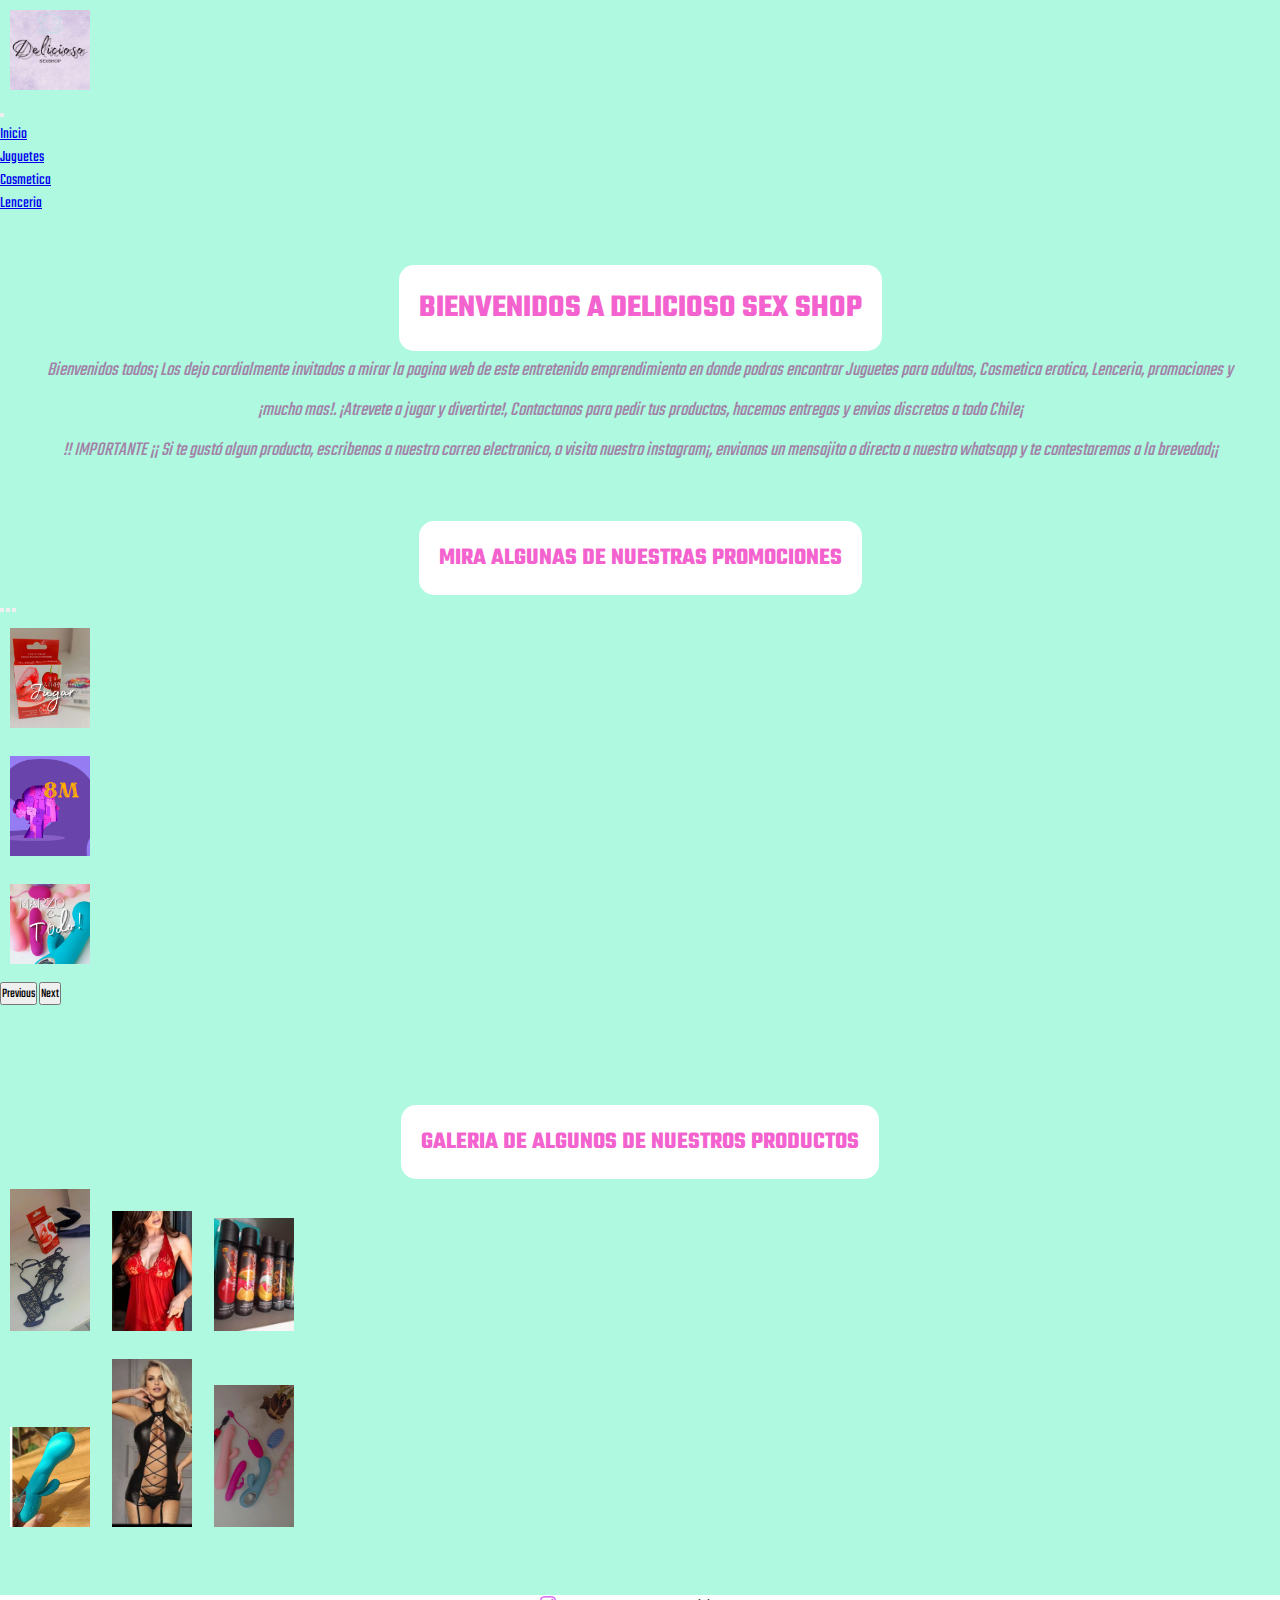
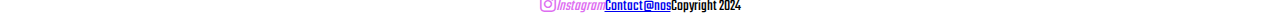
<file: index.html>
<!DOCTYPE html>
<html lang="en">

<head>
    <meta charset="UTF-8">
    <meta http-equiv="X-UA-Compatible" content="IE=edge">
    <meta name="viewport" content="width=device-width, initial-scale=1.0">

    <title>Inicio-Delicioso Sex Shop</title>
    <meta name="description" content="Conoce nuestros productos">
    <meta name="keywords" content="Sex shop Online, Vibradores, Lenceria, Aceite de masajes, Juegos para adultos">
    <link rel="shortcut icon" href="./images/nuevo-logo.jpg" type="image/x-icon">

    <link href="https://cdn.jsdelivr.net/npm/bootstrap@5.3.0-alpha1/dist/css/bootstrap.min.css" rel="stylesheet"
        integrity="sha384-GLhlTQ8iRABdZLl6O3oVMWSktQOp6b7In1Zl3/Jr59b6EGGoI1aFkw7cmDA6j6gD" crossorigin="anonymous">

    <link rel="stylesheet" href="https://cdn.jsdelivr.net/npm/bootstrap-icons@1.10.3/font/bootstrap-icons.css">

    <link rel="stylesheet" href="./css/style.css">
</head>

<body>

    <header>
        <nav class="navbar navbar-expand-lg bg-body-tertiary">
            <div class="container-fluid">
                <a class="barra" href="./index.html"><img src="./images/nuevo-logo.jpg" alt="logo"></a>
                <button class="navbar-toggler" type="button" data-bs-toggle="collapse" data-bs-target="#navbarNav"
                    aria-controls="navbarNav" aria-expanded="false" aria-label="Toggle navigation">
                    <span class="navbar-toggler-icon"></span>
                </button>
                <div class="collapse navbar-collapse" id="navbarNav">
                    <ul class="navbar-nav">
                        <li class="nav-item">
                            <a class="nav-link active" aria-current="page" href="./index.html">Inicio</a>
                        </li>
                        <li class="nav-item">
                            <a class="nav-link" href="./pages/juguetes.html">Juguetes</a>
                        </li>
                        <li class="nav-item">
                            <a class="nav-link" href="./pages/cosmetica.html">Cosmetica</a>
                        </li>
                        <li class="nav-item">
                            <a class="nav-link" href="./pages/lenceria.html">Lenceria</a>
                        </li>
                        <!-- <li class="nav-item">
                            <a class="nav-link" href="./pages/contacto.html">Contacto</a>
                        </li> -->

                    </ul>
                </div>
            </div>
        </nav>
    </header>


    <main>

        <section class="titulo">
            <h1>BIENVENIDOS A DELICIOSO SEX SHOP</h1>
        </section>

        <section class="textoPrincipal">
            <p class="parrafoBienvenida">Bienvenidos todos¡ Los dejo cordialmente invitados a mirar la pagina web de
                este entretenido emprendimiento
                en donde podras encontrar Juguetes para adultos, Cosmetica erotica, Lenceria, promociones y ¡mucho mas!.
                ¡Atrevete a jugar y divertirte!, Contactanos para pedir tus productos, hacemos entregas y
                envios discretos a todo Chile¡
            </p>

            <p class="parrafoBienvenida">!! IMPORTANTE ¡¡ Si te gustó algun producto, escribenos a nuestro correo
                electronico, o visita
                nuestro instagram¡, envianos un mensajito o directo a nuestro whatsapp y te contestaremos a la
                brevedad¡¡
            </p>
        </section>


        <section class="titulo2">
            <h2>MIRA ALGUNAS DE NUESTRAS PROMOCIONES</h2>
        </section>

        <div class="container">

            <div id="carouselExampleIndicators" class="carousel slide">
                <div class="carousel-indicators">
                    <button type="button" data-bs-target="#carouselExampleIndicators" data-bs-slide-to="0"
                        class="active" aria-current="true" aria-label="Slide 1"></button>
                    <button type="button" data-bs-target="#carouselExampleIndicators" data-bs-slide-to="1"
                        aria-label="Slide 2"></button>
                    <button type="button" data-bs-target="#carouselExampleIndicators" data-bs-slide-to="2"
                        aria-label="Slide 3"></button>
                </div>
                <div class="carousel-inner">
                    <div class="carousel-item active">
                        <img src="./images/Imagen de WhatsApp 2024-03-18 a las 13.50.22_78fe15f8.jpg"
                            class="d-block w-100" alt="promo1">
                    </div>
                    <div class="carousel-item">
                        <img src="./images/Imagen de WhatsApp 2024-03-18 a las 13.50.22_8f7ffa3a.jpg"
                            class="d-block w-100" alt="promo2">
                    </div>
                    <div class="carousel-item">
                        <img src="./images/Imagen de WhatsApp 2024-03-18 a las 13.50.22_cc2c54a4.jpg"
                            class="d-block w-100" alt="promo3">
                    </div>
                </div>

                <button class="carousel-control-prev" type="button" data-bs-target="#carouselExampleIndicators"
                    data-bs-slide="prev">
                    <span class="carousel-control-prev-icon" aria-hidden="true"></span>
                    <span class="visually-hidden">Previous</span>
                </button>
                <button class="carousel-control-next" type="button" data-bs-target="#carouselExampleIndicators"
                    data-bs-slide="next">
                    <span class="carousel-control-next-icon" aria-hidden="true"></span>
                    <span class="visually-hidden">Next</span>
                </button>
            </div>
        </div>
        <div>
            <div class="titulo2">
                <h2>GALERIA DE ALGUNOS DE NUESTROS PRODUCTOS</h2>
            </div>
            <section class="container">
                <div class="row mt-7 gap-4 gap-md-0">
                    <img class="col-md-4 img-1" src="./images/antifaz-orejas-guinda.jpg" alt="galeria">
                    <img class="col-md-4 img-1" src="./images/lenceriasexyrojo.jpg" alt="galeria">
                    <img class="col-md-4 img-1" src="./images/lubsabor.jpg" alt="galeria">
                </div>
                <div class="row mt-4 gap-4 gap-md-0">
                    <img class="col-md-4 img-1" src="./images/pico-turqueza.jpg" alt="galeria">
                    <img class="col-md-4 img-1" src="./images/lencerianegra2.jpg" alt="galeria">
                    <img class="col-md-4 img-1" src="./images/multiples-picos.jpg" alt="galeria">
                </div>

            </section>
        </div>




    </main>


    <footer class="pieDePagina">
        <a class="pie" target="_blank" href="https:/www.instagram.com/delicioso.tienda.online"><i
                class="bi bi-instagram">Instagram</i></a>
        <br>
        <a target="_blank" href="mailito:delicioso.tiendaonline@gmail.com">Contact@nos</a>
        <br>
        <p>Copyright 2024</p>
    </footer>


    <script src="https://cdn.jsdelivr.net/npm/bootstrap@5.3.0-alpha1/dist/js/bootstrap.bundle.min.js"
        integrity="sha384-w76AqPfDkMBDXo30jS1Sgez6pr3x5MlQ1ZAGC+nuZB+EYdgRZgiwxhTBTkF7CXvN"
        crossorigin="anonymous"></script>
</body>

</html>
</file>
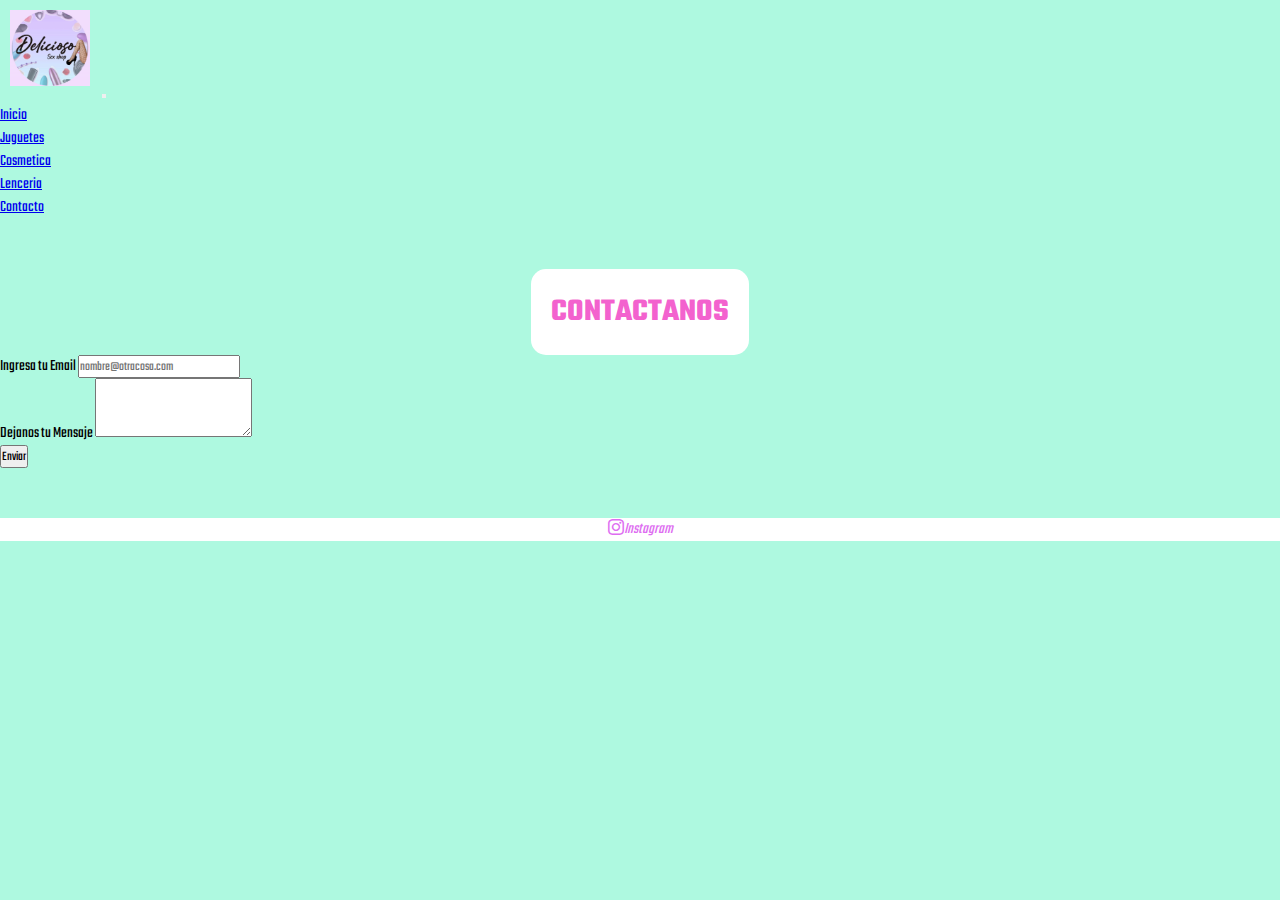
<file: pages/contacto.html>
<!DOCTYPE html>
<html lang="en">

<head>
  <meta charset="UTF-8">
  <meta http-equiv="X-UA-Compatible" content="IE=edge">
  <meta name="viewport" content="width=device-width, initial-scale=1.0">

  <title>Contacto-Delicioso Sex Shop</title>
  <meta name="description" content="Contáctanos o llamanos o escribenos">
  <meta name="keywords" content="Sex shop Online, Vibradores, Lenceria, Aceite de masajes, Juegos para adultos">
  <link rel="shortcut icon" href="../images/logodeliciososincolor.jpg" type="image/x-icon">

  <link href="https://cdn.jsdelivr.net/npm/bootstrap@5.3.0-alpha1/dist/css/bootstrap.min.css" rel="stylesheet"
    integrity="sha384-GLhlTQ8iRABdZLl6O3oVMWSktQOp6b7In1Zl3/Jr59b6EGGoI1aFkw7cmDA6j6gD" crossorigin="anonymous">

  <link rel="stylesheet" href="https://cdn.jsdelivr.net/npm/bootstrap-icons@1.10.3/font/bootstrap-icons.css">

  <link rel="stylesheet" href="../css/style.css">

</head>


<body>

  <header>
    <nav class="navbar navbar-expand-lg bg-body-tertiary">
      <div class="container-fluid">
        <a class="navbar-brand" href="../index.html"><img src="../images/logodeliciososincolor.jpg" alt="logo"></a>
        <button class="navbar-toggler" type="button" data-bs-toggle="collapse" data-bs-target="#navbarNav"
          aria-controls="navbarNav" aria-expanded="false" aria-label="Toggle navigation">
          <span class="navbar-toggler-icon"></span>
        </button>
        <div class="collapse navbar-collapse" id="navbarNav">
          <ul class="navbar-nav">
            <li class="nav-item">
              <a class="nav-link active" aria-current="page" href="../index.html">Inicio</a>
            </li>
            <li class="nav-item">
              <a class="nav-link" href="./juguetes.html">Juguetes</a>
            </li>
            <li class="nav-item">
              <a class="nav-link" href="./cosmetica.html">Cosmetica</a>
            </li>
            <li class="nav-item">
              <a class="nav-link" href="./lenceria.html">Lenceria</a>
            </li>
            <li class="nav-item">
              <a class="nav-link" href="./contacto.html">Contacto</a>
            </li>
          </ul>
        </div>
      </div>
    </nav>
  </header>

  <main>

    <section class="titulo">
      <h1>CONTACTANOS</h1>
    </section>

    <div class="container">
      <form>
        <div class="form-fondo">
          <div class="mb-3">
            <label for="exampleFormControlInput1" class="form-label">Ingresa tu Email</label>
            <input type="email" class="form-control" id="exampleFormControlInput1" placeholder="nombre@otracosa.com">
          </div>
          <div class="mb-3">
            <label for="exampleFormControlTextarea1" class="form-label">Dejanos tu Mensaje</label>
            <textarea class="form-control" id="exampleFormControlTextarea1" rows="3"></textarea>
          </div>
          <div class="btn">
            <button type="button" class="btn btn-light">Enviar</button>
          </div>
        </div>
      </form>
    </div>

  </main>

  <footer class="pieDePagina">
    <a class="pie" target="_blank" href="https:/www.instagram.com/delicioso.tienda.online"><i
        class="bi bi-instagram">Instagram</i></a>
  </footer>


  <script src="https://cdn.jsdelivr.net/npm/bootstrap@5.3.0-alpha1/dist/js/bootstrap.bundle.min.js"
    integrity="sha384-w76AqPfDkMBDXo30jS1Sgez6pr3x5MlQ1ZAGC+nuZB+EYdgRZgiwxhTBTkF7CXvN"
    crossorigin="anonymous"></script>

</body>

</html>
</file>
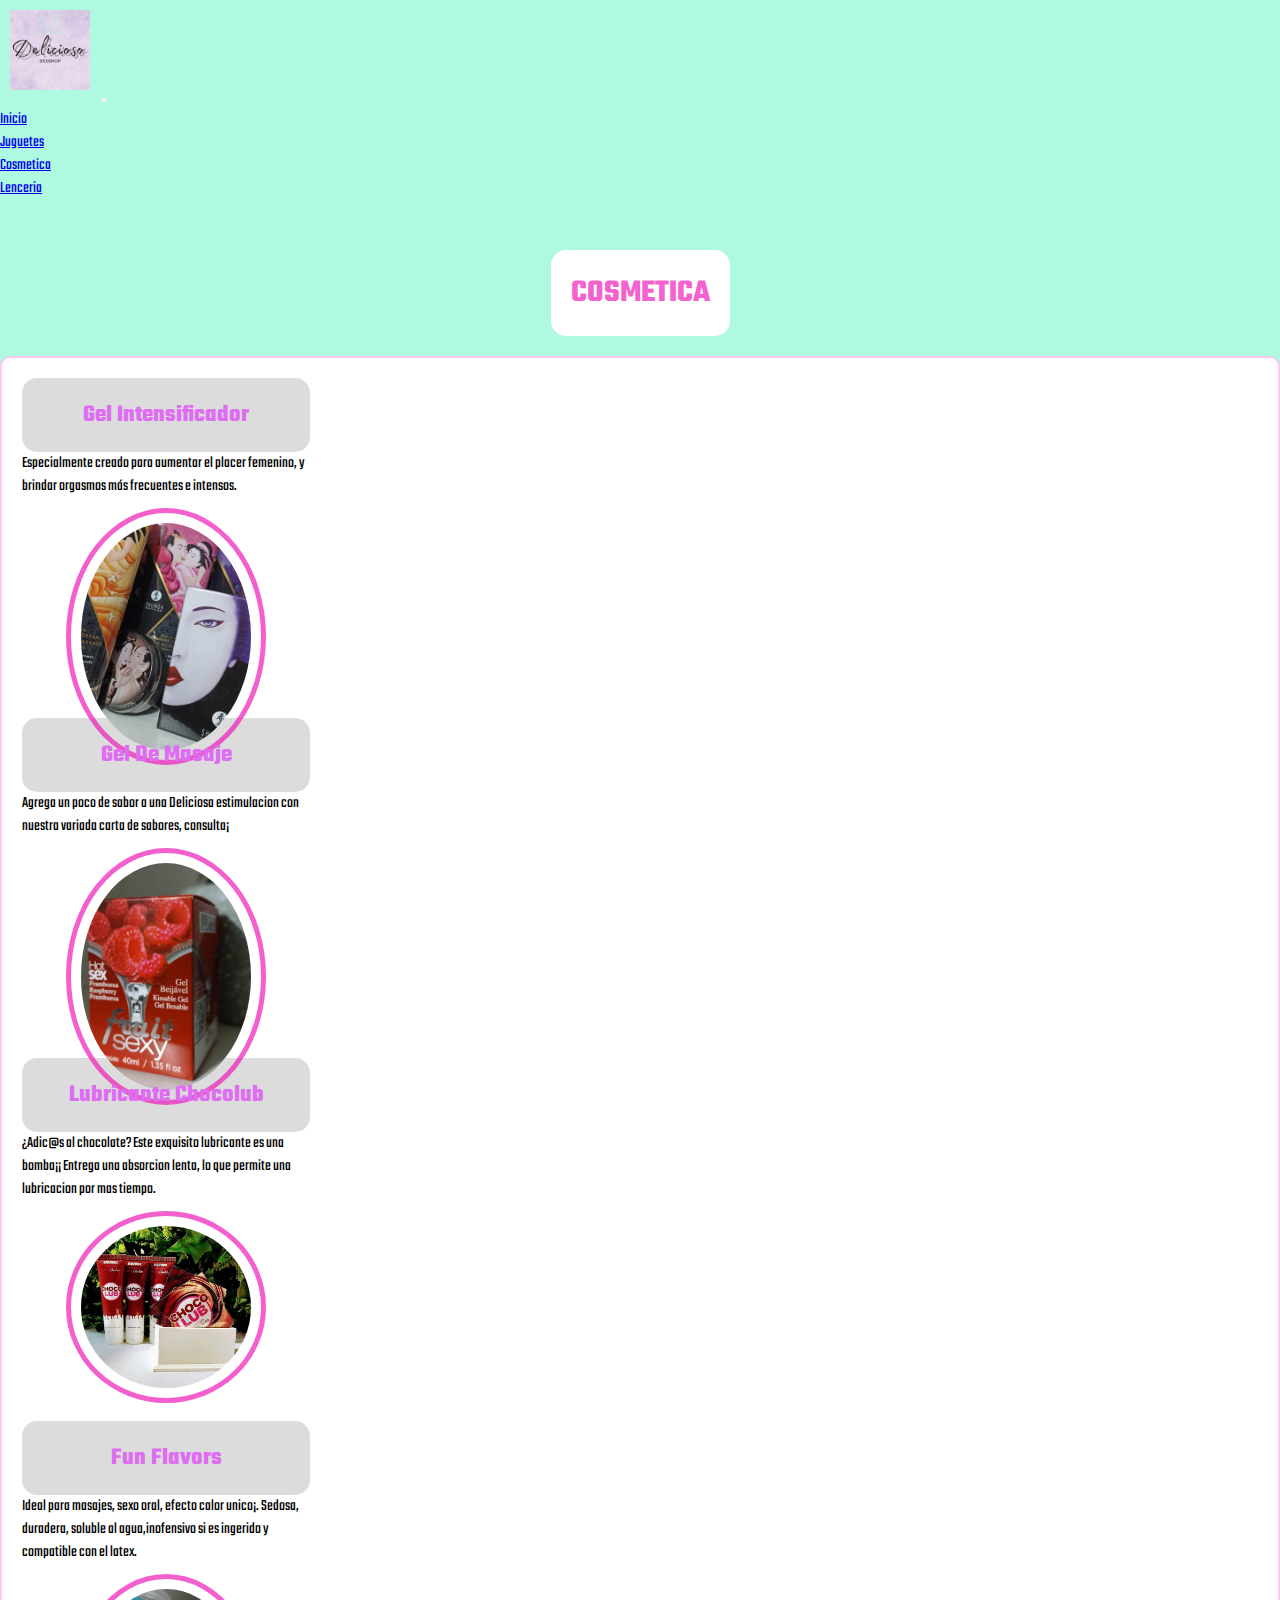
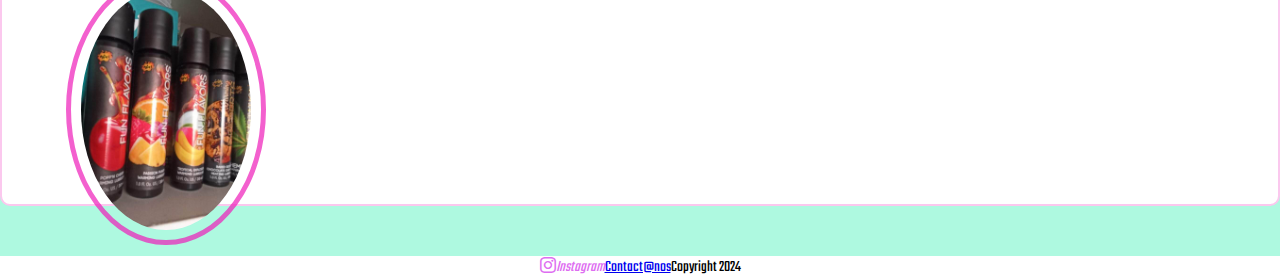
<file: pages/cosmetica.html>
<!DOCTYPE html>
<html lang="en">

<head>
  <meta charset="UTF-8">
  <meta http-equiv="X-UA-Compatible" content="IE=edge">
  <meta name="viewport" content="width=device-width, initial-scale=1.0">

  <title>Cosmetica-Delicioso Sex Shop</title>
  <meta name="description" content="Cosmética para adultos">
  <meta name="keywords" content="Sex shop Online, Vibradores, Lenceria, Aceite de masajes, Juegos para adultos">
  <link rel="shortcut icon" href="../images/nuevo-logo.jpg" type="image/x-icon">

  <link href="https://cdn.jsdelivr.net/npm/bootstrap@5.3.0-alpha1/dist/css/bootstrap.min.css" rel="stylesheet"
    integrity="sha384-GLhlTQ8iRABdZLl6O3oVMWSktQOp6b7In1Zl3/Jr59b6EGGoI1aFkw7cmDA6j6gD" crossorigin="anonymous">

    <link rel="stylesheet" href="https://cdn.jsdelivr.net/npm/bootstrap-icons@1.10.3/font/bootstrap-icons.css">

  <link rel="stylesheet" href="../css/style.css">

</head>

<body>

  <header>
    <nav class="navbar navbar-expand-lg bg-body-tertiary">
      <div class="container-fluid">
        <a class="brand" href="../index.html"><img src="../images/nuevo-logo.jpg" alt="logo"></a>
        <button class="navbar-toggler" type="button" data-bs-toggle="collapse" data-bs-target="#navbarNav"
          aria-controls="navbarNav" aria-expanded="false" aria-label="Toggle navigation">
          <span class="navbar-toggler-icon"></span>
        </button>
        <div class="collapse navbar-collapse" id="navbarNav">
          <ul class="navbar-nav">
            <li class="nav-item">
              <a class="nav-link active" aria-current="page" href="../index.html">Inicio</a>
            </li>
            <li class="nav-item">
              <a class="nav-link" href="../pages/juguetes.html">Juguetes</a>
            </li>
            <li class="nav-item">
              <a class="nav-link" href="../pages/cosmetica.html">Cosmetica</a>
            </li>
            <li class="nav-item">
              <a class="nav-link" href="../pages/lenceria.html">Lenceria</a>
            </li>
            <!-- <li class="nav-item">
              <a class="nav-link" href="../pages/contacto.html">Contacto</a>
            </li> -->
            
          </ul>
        </div>
      </div>
    </nav>
  </header>
  </header>


  <main>

    <section class="titulo">
      <h1>COSMETICA</h1>
    </section>

    <section class="tarjetas">

      <div class="container">
        <div class="row estilos-row gap-4">

          <div class="card border-warning" style="width: 18rem;">
            <div class="card-body">
              <h2 class="card-title">Gel Intensificador</h2>
              <p class="card-text">Especialmente creado para aumentar el placer femenino, y brindar orgasmos más
                frecuentes e intensos.</p>
            </div>
            <div class="card-img">
              <img src="../images/aceitemasaje.jpg" alt="producto" class="card-img-top">
            </div>
          </div>

          <div class="card border-warning" style="width: 18rem;">
            <div class="card-body">
              <h2 class="card-title">Gel De Masaje</h2>
              <p class="card-text">Agrega un poco de sabor a una Deliciosa estimulacion con nuestra variada carta de
                sabores, consulta¡</p>
            </div>
            <div class="card-img">
              <img src="../images/gelmasagefram.jpg" alt="producto" class="card-img-top">
            </div>
          </div>


          <div class="card border-warning" style="width: 18rem;">
            <div class="card-body">
              <h2 class="card-title">Lubricante Chocolub</h2>
              <p class="card-text">¿Adic@s al chocolate? Este exquisito lubricante es una bomba¡¡ Entrega una absorcion
                lenta, lo que permite una lubricacion por mas tiempo.</p>
            </div>
            <div class="card-img">
              <img src="../images/lubricantesaborchocolate.jpg" alt="producto" class="card-img-top">
            </div>
          </div>

          <div class="card border-warning" style="width: 18rem;">
            <div class="card-body">
              <h2 class="card-title">Fun Flavors</h2>
              <p class="card-text">Ideal para masajes, sexo oral, efecto calor unico¡. Sedosa, duradera, soluble al
                agua,inofensivo si es ingerido y compatible con el latex.</p>
            </div>
            <div class="card-img">
              <img src="../images/lubsabor.jpg" alt="producto" class="card-img-top">
            </div>
          </div>


        </div>
      </div>

    </section>

  </main>


  <footer class="pieDePagina">
    <a class="pie" target="_blank" href="https:/www.instagram.com/delicioso.tienda.online"><i
            class="bi bi-instagram">Instagram</i></a>
    <br>
    <a target="_blank" href="mailito:delicioso.tiendaonline@gmail.com">Contact@nos</a>
    <br>
    <p>Copyright 2024</p>
</footer>


  <script src="https://cdn.jsdelivr.net/npm/bootstrap@5.3.0-alpha1/dist/js/bootstrap.bundle.min.js"
    integrity="sha384-w76AqPfDkMBDXo30jS1Sgez6pr3x5MlQ1ZAGC+nuZB+EYdgRZgiwxhTBTkF7CXvN"
    crossorigin="anonymous"></script>
</body>

</html>
</file>
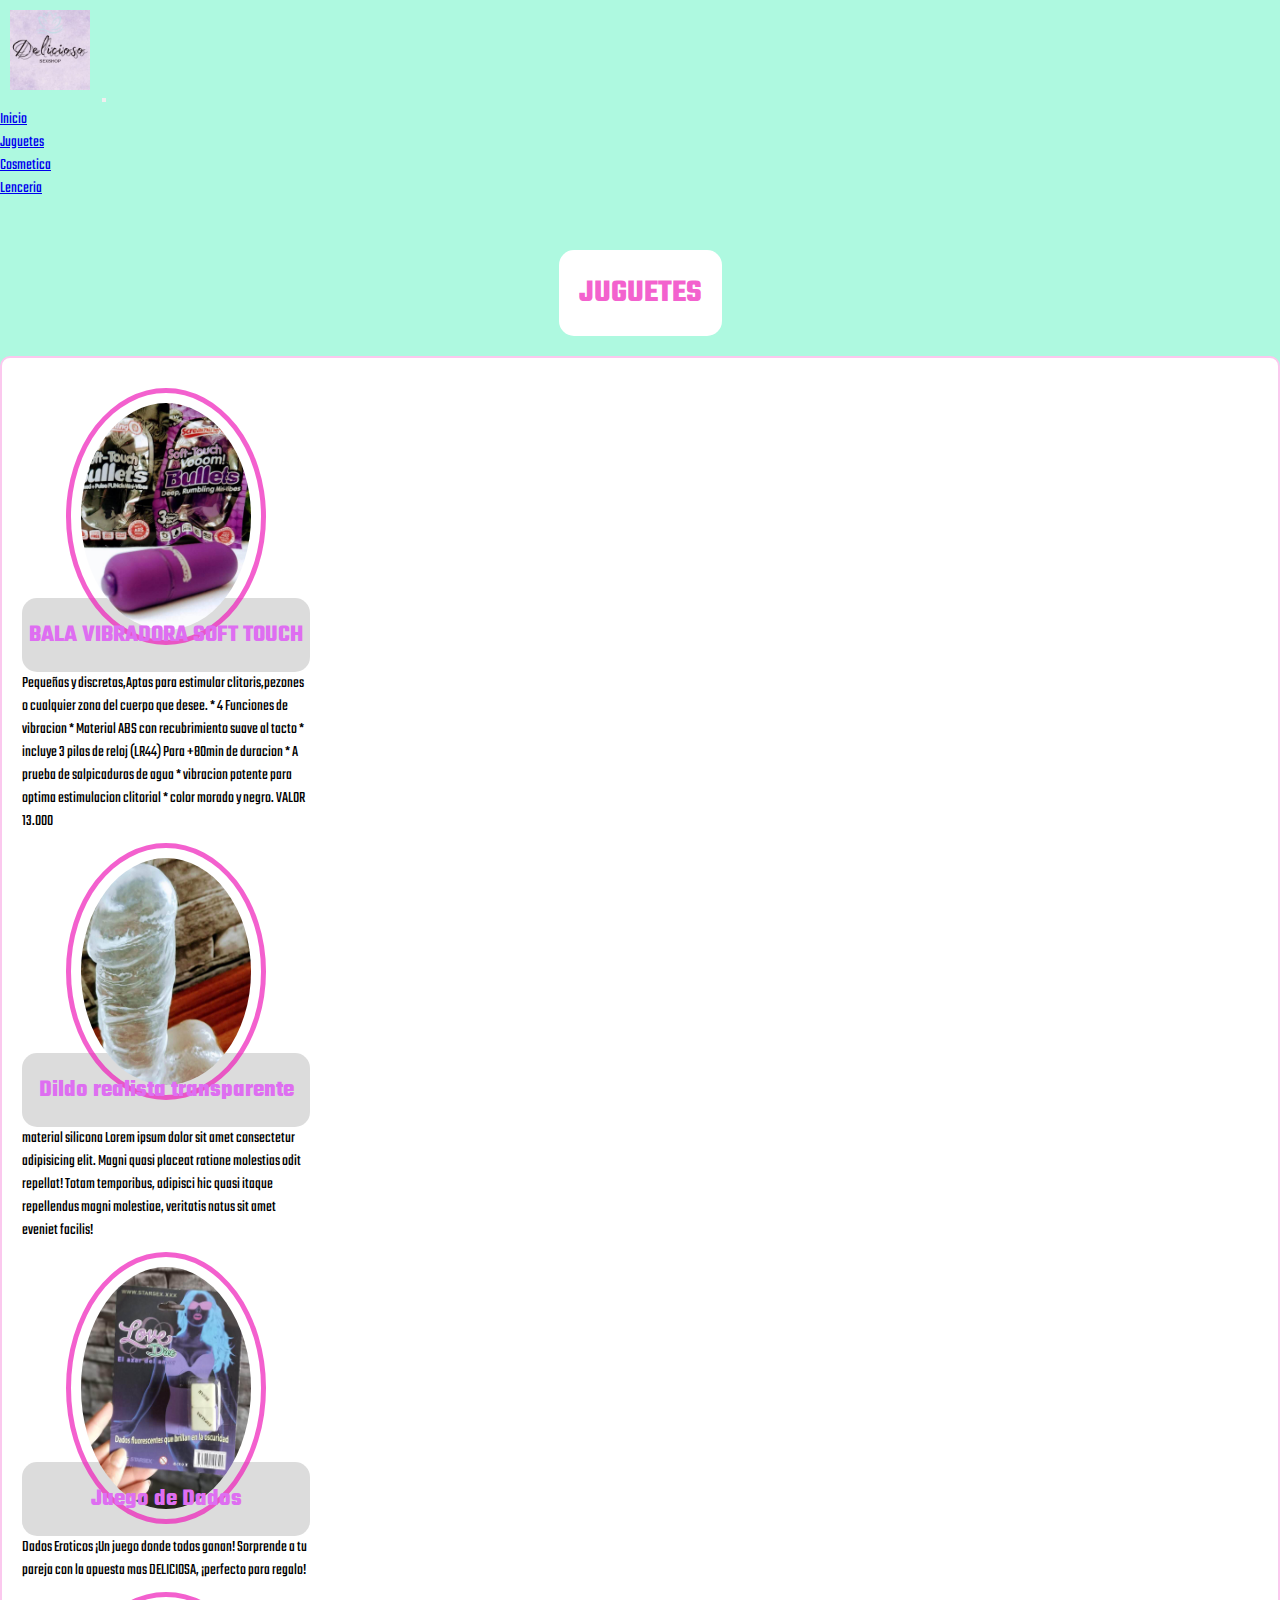
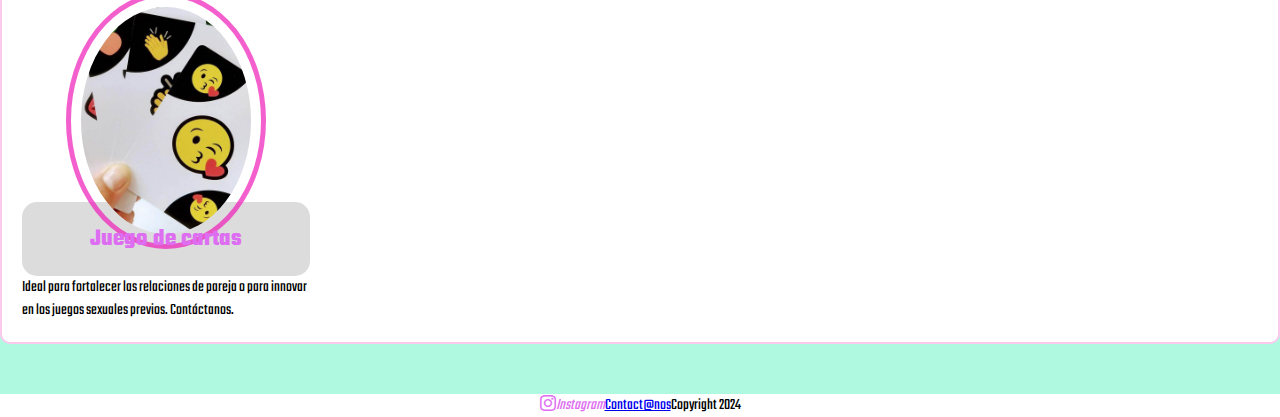
<file: pages/juguetes.html>
<!DOCTYPE html>
<html lang="en">

<head>
  <meta charset="UTF-8">
  <meta http-equiv="X-UA-Compatible" content="IE=edge">
  <meta name="viewport" content="width=device-width, initial-scale=1.0">

  <title>Juguetes-Delicioso Sex Shop</title>
  <meta name="description" content="Entretencion y Juguetes para adultos">
  <meta name="keywords" content="Sex shop Online, Vibradores, Lenceria, Aceite de masajes, Juegos para adultos">
  <link rel="shortcut icon" href="../images/nuevo-logo.jpg" type="image/x-icon">

  <link href="https://cdn.jsdelivr.net/npm/bootstrap@5.3.0-alpha1/dist/css/bootstrap.min.css" rel="stylesheet"
    integrity="sha384-GLhlTQ8iRABdZLl6O3oVMWSktQOp6b7In1Zl3/Jr59b6EGGoI1aFkw7cmDA6j6gD" crossorigin="anonymous">

  <link rel="stylesheet" href="https://cdn.jsdelivr.net/npm/bootstrap-icons@1.10.3/font/bootstrap-icons.css">

  <link rel="stylesheet" href="../css/style.css">
</head>

<body>

  <header>
    <nav class="navbar navbar-expand-lg bg-body-tertiary">
      <div class="container-fluid">
        <a class="brand" href="../index.html"><img src="../images/nuevo-logo.jpg" alt="logo"></a>
        <button class="navbar-toggler" type="button" data-bs-toggle="collapse" data-bs-target="#navbarNav"
          aria-controls="navbarNav" aria-expanded="false" aria-label="Toggle navigation">
          <span class="navbar-toggler-icon"></span>
        </button>
        <div class="collapse navbar-collapse" id="navbarNav">
          <ul class="navbar-nav">
            <li class="nav-item">
              <a class="nav-link active" aria-current="page" href="../index.html">Inicio</a>
            </li>
            <li class="nav-item">
              <a class="nav-link" href="../pages/juguetes.html">Juguetes</a>
            </li>
            <li class="nav-item">
              <a class="nav-link" href="../pages/cosmetica.html">Cosmetica</a>
            </li>
            <li class="nav-item">
              <a class="nav-link" href="../pages/lenceria.html">Lenceria</a>
            </li>
            <!--<li class="nav-item">
              <a class="nav-link" href="../pages/contacto.html">Contacto</a>
            </li> -->
            
          </ul>
        </div>
      </div>
    </nav>
  </header>


  <main>

    <section class="titulo">
      <h1>JUGUETES</h1>
    </section>
    <div class="container">
      <div class="row estilos-row gap-4">

        <div class="card border-info" style="width: 18rem;">
          <div class="card-img">
            <img src="../images/balavibradora.jpg" alt="producto" class="card-img-top">
          </div>
          <div class="card-body">
            <h2 class="card-title">BALA VIBRADORA SOFT TOUCH</h2>
            <p class="card-text">
               Pequeñas y discretas,Aptas para estimular clitoris,pezones
               o cualquier zona del cuerpo que desee.
            
              * 4 Funciones de vibracion 
              * Material ABS con recubrimiento suave al tacto 
              * incluye 3 pilas de reloj (LR44) Para +80min de duracion
              * A prueba de salpicaduras de agua
              * vibracion potente para optima estimulacion clitorial
              * color morado y negro.
              VALOR 13.000
            </p>
          </div>
        </div>

        <div class="card border-info" style="width: 18rem;">
          <div class="card-img">
            <img src="../images/consolador.jpg" alt="producto" class="card-img-top">
          </div>
          <div class="card-body">
            <h2 class="card-title">Dildo realista transparente</h2>
            <p class="card-text">material silicona Lorem ipsum dolor sit amet consectetur adipisicing elit. Magni quasi placeat ratione molestias odit repellat! Totam temporibus, adipisci hic quasi itaque repellendus magni molestiae, veritatis natus sit amet eveniet facilis!</p>
          </div>
        </div>


        <div class="card border-info" style="width: 18rem;">
          <div class="card-img">
            <img src="../images/juegodedados.jpg" alt="producto" class="card-img-top">
          </div>
          <div class="card-body">
            <h2 class="card-title">Juego de Dados</h2>
            <p class="card-text">Dados Eroticos ¡Un juego donde todos ganan! Sorprende a tu pareja con la
              apuesta mas DELICIOSA, ¡perfecto para regalo!</p>
          </div>
        </div>

        <div class="card border-info" style="width: 18rem;">
          <div class="card-img">
            <img src="../images/juegodecartas.jpg" alt="producto" class="card-img-top">
          </div>
          <div class="card-body">
            <h2 class="card-title">Juego de cartas</h2>
            <p class="card-text">Ideal para fortalecer las relaciones de pareja o para innovar en los juegos sexuales
              previos. Contáctanos.</p>
          </div>
        </div>
      </div>
    </div>
  </main>


  <footer class="pieDePagina">
    <a class="pie" target="_blank" href="https:/www.instagram.com/delicioso.tienda.online"><i
            class="bi bi-instagram">Instagram</i></a>
    <br>
    <a target="_blank" href="mailito:delicioso.tiendaonline@gmail.com">Contact@nos</a>
    <br>
    <p>Copyright 2024</p>
</footer>

  <script src="https://cdn.jsdelivr.net/npm/bootstrap@5.3.0-alpha1/dist/js/bootstrap.bundle.min.js"
    integrity="sha384-w76AqPfDkMBDXo30jS1Sgez6pr3x5MlQ1ZAGC+nuZB+EYdgRZgiwxhTBTkF7CXvN" crossorigin="anonymous">
    </script>

</body>

</html>
</file>
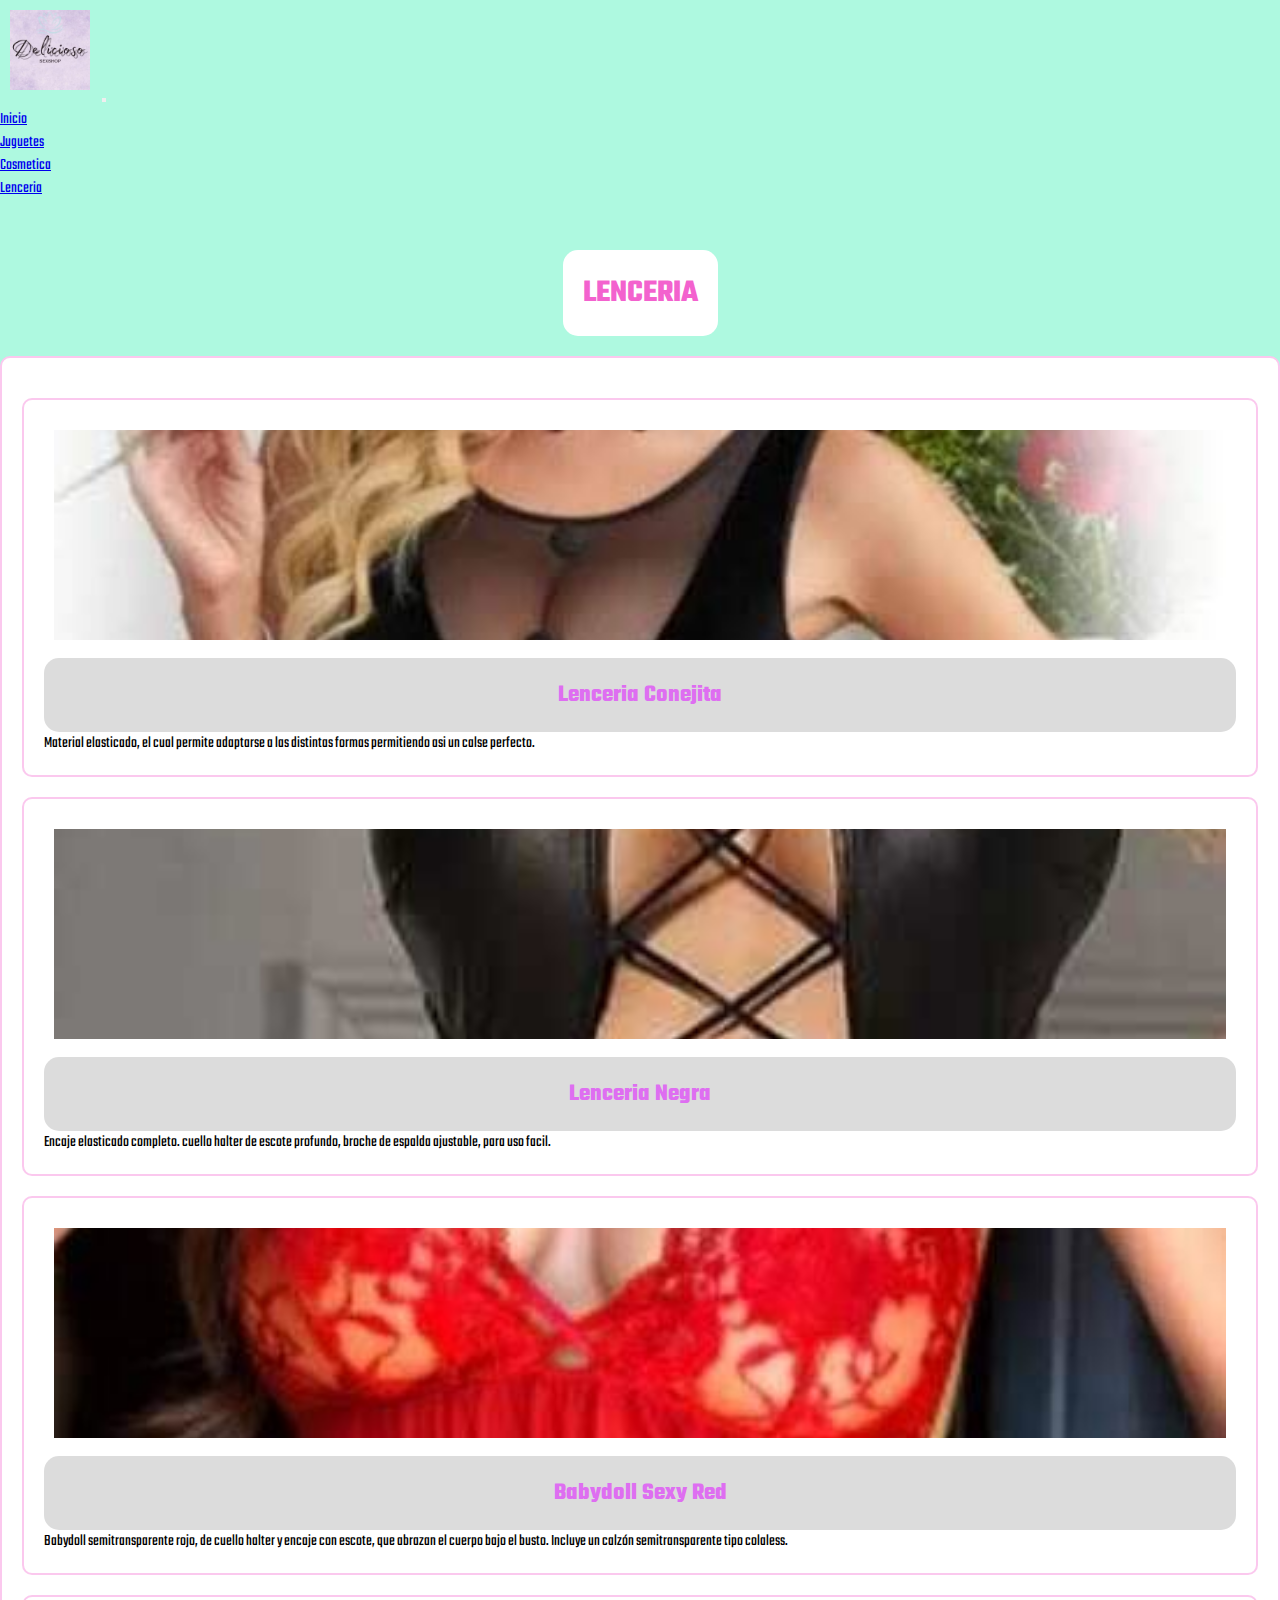
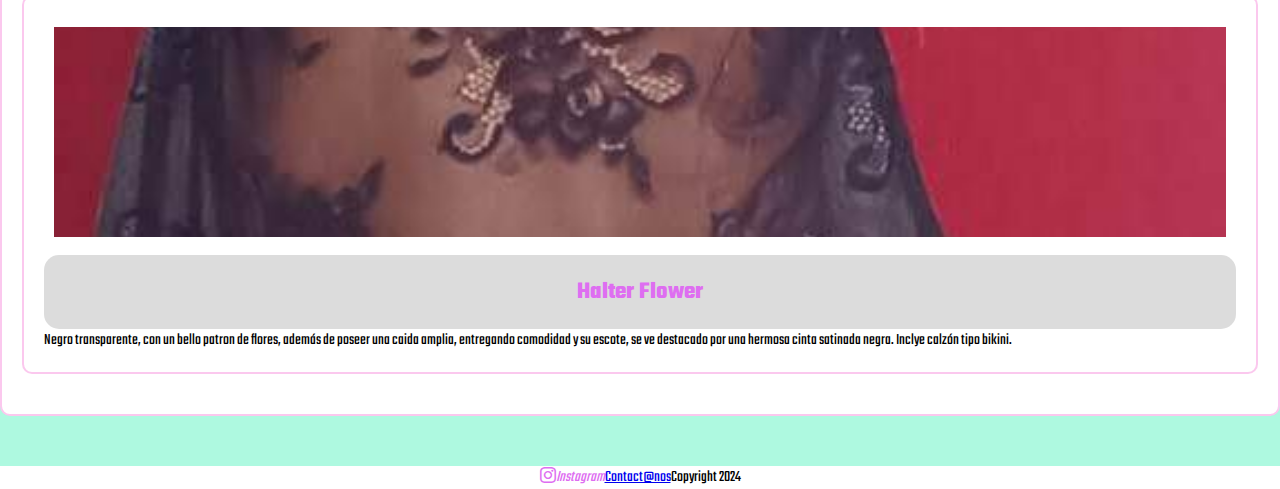
<file: pages/lenceria.html>
<!DOCTYPE html>
<html lang="en">

<head>
    <meta charset="UTF-8">
    <meta http-equiv="X-UA-Compatible" content="IE=edge">
    <meta name="viewport" content="width=device-width, initial-scale=1.0">

    <title>Lenceria-Delicioso Sex Shop</title>
    <meta name="description" content="Lenceria y sensualidad">
    <meta name="keywords" content="Sex shop Online, Vibradores, Lenceria, Aceite de masajes, Juegos para adultos">
    <link rel="shortcut icon" href="../images/nuevo-logo.jpg" type="image/x-icon">

    <link href="https://cdn.jsdelivr.net/npm/bootstrap@5.3.0-alpha1/dist/css/bootstrap.min.css" rel="stylesheet"
        integrity="sha384-GLhlTQ8iRABdZLl6O3oVMWSktQOp6b7In1Zl3/Jr59b6EGGoI1aFkw7cmDA6j6gD" crossorigin="anonymous">

    <link rel="stylesheet" href="https://cdn.jsdelivr.net/npm/bootstrap-icons@1.10.3/font/bootstrap-icons.css">

    <link rel="stylesheet" href="../css/style.css">

</head>

<body>

    <header>
        <nav class="navbar navbar-expand-lg bg-body-tertiary">
            <div class="container-fluid">
                <a class="brand" href="../index.html"><img src="../images/nuevo-logo.jpg" alt="logo"></a>
                <button class="navbar-toggler" type="button" data-bs-toggle="collapse" data-bs-target="#navbarNav"
                    aria-controls="navbarNav" aria-expanded="false" aria-label="Toggle navigation">
                    <span class="navbar-toggler-icon"></span>
                </button>
                <div class="collapse navbar-collapse" id="navbarNav">
                    <ul class="navbar-nav">
                        <li class="nav-item">
                            <a class="nav-link active" aria-current="page" href="../index.html">Inicio</a>
                        </li>
                        <li class="nav-item">
                            <a class="nav-link" href="../pages/juguetes.html">Juguetes</a>
                        </li>
                        <li class="nav-item">
                            <a class="nav-link" href="../pages/cosmetica.html">Cosmetica</a>
                        </li>
                        <li class="nav-item">
                            <a class="nav-link" href="../pages/lenceria.html">Lenceria</a>
                        </li>
                        <!--  <li class="nav-item">
                            <a class="nav-link" href="../pages/contacto.html">Contacto</a>
                        </li>-->
                       
                    </ul>
                </div>
            </div>
        </nav>
    </header>


    <main id="lenceria">

        <section class="titulo">
            <h1>LENCERIA</h1>
        </section>
        <div class="container">
            <div class="row estilos-row gap-2">

                <div class="card col-6 mb-3">
                    <div class="row g-0">
                        <div class="col-md-4">
                            <img class="img-fluid rounded-start  text-bg-dark" src="../images/lenceria1conejita.jpg"
                                alt="fotoproducto">
                        </div>
                        <div class="col-md-8">
                            <div class="card-body">
                                <h2 class="card-title">Lenceria Conejita</h2>
                                <p class="card-text">Material elasticado, el cual permite adaptarse a las distintas
                                    formas permitiendo asi un calse perfecto.</p>
                                <p class="card-text"><small class="text-body-secondary"></small>
                                </p>
                            </div>
                        </div>
                    </div>
                </div>

                <div class="card col-6 mb-3">
                    <div class="row g-0">
                        <div class="col-md-4">
                            <img class="img-fluid rounded-start  text-bg-dark" src="../images/lencerianegra2.jpg" alt="fotoproducto">
                        </div>
                        <div class="col-md-8">
                            <div class="card-body">
                                <h2 class="card-title">Lenceria Negra</h2>
                                <p class="card-text">Encaje elasticado completo. cuello halter de escote profundo,
                                    broche de espalda ajustable, para uso facil.</p>
                                <p class="card-text"><small class="text-body-secondary"></small>
                                </p>
                            </div>
                        </div>
                    </div>
                </div>


                <div class="card col-6 mb-3">
                    <div class="row g-0">
                        <div class="col-md-4">
                            <img class="img-fluid rounded-start  text-bg-dark" src="../images/lenceriasexyrojo.jpg"
                                alt="fotoproducto">
                        </div>
                        <div class="col-md-8">
                            <div class="card-body">
                                <h2 class="card-title">Babydoll Sexy Red</h2>
                                <p class="card-text">Babydoll semitransparente rojo, de cuello halter y encaje con
                                    escote, que abrazan el cuerpo bajo el busto. Incluye un calzón semitransparente tipo
                                    colaless.</p>
                                <p class="card-text"><small class="text-body-secondary"></small>
                                </p>
                            </div>
                        </div>
                    </div>
                </div>


                <div class="card col-6 mb-3">
                    <div class="row g-0">
                        <div class="col-md-4">
                            <img class="img-fluid rounded-start  text-bg-dark" src="../images/lenceriatransparente.jpg"
                                alt="fotoproducto">
                        </div>
                        <div class="col-md-8">
                            <div class="card-body">
                                <h2 class="card-title">Halter Flower</h2>
                                <p class="card-text">Negro transparente, con un bello patron de flores, además de poseer
                                    una caida amplia, entregando comodidad y su escote, se ve destacado por una hermosa
                                    cinta satinada negra. Inclye calzón tipo bikini.</p>
                                <p class="card-text"><small class="text-body-secondary"></small>
                                </p>
                            </div>
                        </div>
                    </div>
                </div>

            </div>

        </div>
    </main>


    <footer class="pieDePagina">
        <a class="pie" target="_blank" href="https:/www.instagram.com/delicioso.tienda.online"><i
                class="bi bi-instagram">Instagram</i></a>
        <br>
        <a target="_blank" href="mailito:delicioso.tiendaonline@gmail.com">Contact@nos</a>
        <br>
        <p>Copyright 2024</p>
    </footer>

    <script src="https://cdn.jsdelivr.net/npm/bootstrap@5.3.0-alpha1/dist/js/bootstrap.bundle.min.js"
        integrity="sha384-w76AqPfDkMBDXo30jS1Sgez6pr3x5MlQ1ZAGC+nuZB+EYdgRZgiwxhTBTkF7CXvN" crossorigin="anonymous">
        </script>
</body>


</html>
</file>
<file: css/style.css>
@import url("https://fonts.googleapis.com/css2? family=Karla:ital,wght@0,200;1,200;1,800&family=Sofia+Sans+Extra+Condensed:wght@1&family=Source+Code+Pro:ital,wght@1,300;1,400&family=Teko:wght@700&display=swap");

@media screen and (max-width: 1024px) {
  .card-producto .translate {
    flex-direction: column;
  }
  .tarjetas {
    flex-direction: column;
    display: flex;
  }
}

@media screen and (max-width: 767px) {
  .card-producto .translate {
    flex-direction: column;
  }
  .tarjetas {
    flex-direction: column;
    display: flex;
  }
  .container {
    padding: 0;
  }
  .btn-enviar {
    margin-left: 10px;
    margin-right: 10px;
  }
}

@media screen and (max-width: 480px) {
  .card-producto .translate {
    flex-direction: column;
  }
  .tarjetas {
    flex-direction: column;
    display: flex;
  }
}
* {
  margin: 0;
  padding: 0;
  box-sizing: border-box;
  font-family: "Teko", sans-serif;
}

body {
  background-color: rgba(119, 245, 203, 0.596);
}

.barra--menu {
  padding: 20px 40px;
  background-color: #ffffff;
  display: flex;
  justify-content: space-between;
  align-items: center;
  width: 100%;
  flex-wrap: wrap;
}

.barra {
  display: flex;
  gap: 20px;
  list-style-type: none;
  flex-wrap: wrap;
}
.barra li {
  list-style-type: none;
  padding: 10px;
  display: flex;
  flex-direction: row;
  flex-wrap: nowrap;
  justify-content: center;
  align-items: flex-start;
  text-decoration: none;
}

nav .barra li a {
  text-decoration: none;
  color: #de6ef1;
}

.textoPrincipal {
  color: #a281a7;
  font-style: italic;
  font-weight: normal;
  font-size: 20px;
  font-family: fantasy;
  text-align: center;
  line-height: 2;
  justify-content: center;
  align-items: center;
  margin-left: 35px;
  margin-right: 35px;
}

.container {
  margin-bottom: 50px;
  
}

.titulo {
  display: flex;
  justify-content: center;
  align-items: center;
}
.titulo h1 {
  color: hsla(315, 86%, 52%, 0.699);
  background-color: #ffffff;
  padding: 20px;
  border-radius: 15px;
  justify-content: center;
  align-items: center;
  text-align: center;
  margin-top: 50px;
}

.titulo2 {
  display: flex;
  justify-content: center;
  align-items: center;
  text-align: center;
}
.titulo2 h2 {
  color: hsla(315, 86%, 52%, 0.699);
  background-color: #ffffff;
  padding: 20px;
  border-radius: 15px;
  text-align: center;
  margin-top: 50px;
}

.estilos-row {
  padding: 20px;
  border-radius: 10px;
  background-color: #ffffff;
  border: 2px solid hwb(315 9% 7%/0.24);
  margin: 20px auto;
  justify-content: center;
  width: 100%;
}
.estilos-row .card {
  border-radius: 16px;
  transition: 0.2s ease-in-out;
}
.estilos-row .card:hover {
  transform: translate(0, -16px);
}
.estilos-row .card .card-img {
  max-height: 200px;
  max-width: 200px;
  width: 100%;
  margin: 10px auto;
  height: 100%;
}
.estilos-row .card .card-img img {
  border-radius: 50%;
  border: 5px solid hsla(315, 86%, 52%, 0.699);
  -o-object-fit: cover;
     object-fit: cover;
  height: 100%;
  width: 100%;
}
.estilos-row .card .card-title {
  color: #de6ef1;
  background-color: rgba(128, 128, 128, 0.2745098039);
  padding: 20px 3px;
  border-radius: 15px;
  text-align: center;
  align-items: center;
  display: block;
}

#lenceria .card {
  padding: 20px;
  border-radius: 10px;
  background-color: #ffffff;
  border: 2px solid hwb(315 9% 7%/0.24);
  margin: 20px auto;
  justify-content: center;
  margin-bottom: 20px;
}
#lenceria .card img {
  -o-object-fit: cover;
     object-fit: cover;
  max-height: 230px;
  width: 100%;
  height: 100%;
}

.menu {
  width: 900px;
  margin: 0% auto;
}

.card__imagen {
  width: 100%;
}

.seccionPrincipal h1 {
  color: #de6ef1;
  background-color: rgba(119, 245, 203, 0.596);
  padding: 60px;
  border-radius: 30px;
}

.pieDePagina {
  list-style-type: none;
  display: flex;
  justify-content: center;
  align-items: center;
  background-color: #ffffff;
}
.pieDePagina .pie {
  text-decoration: none;
  color: #de6ef1;
}

img {
  width: 100px;
  padding: 10px;
 
}/*# sourceMappingURL=style.css.map */
</file>
